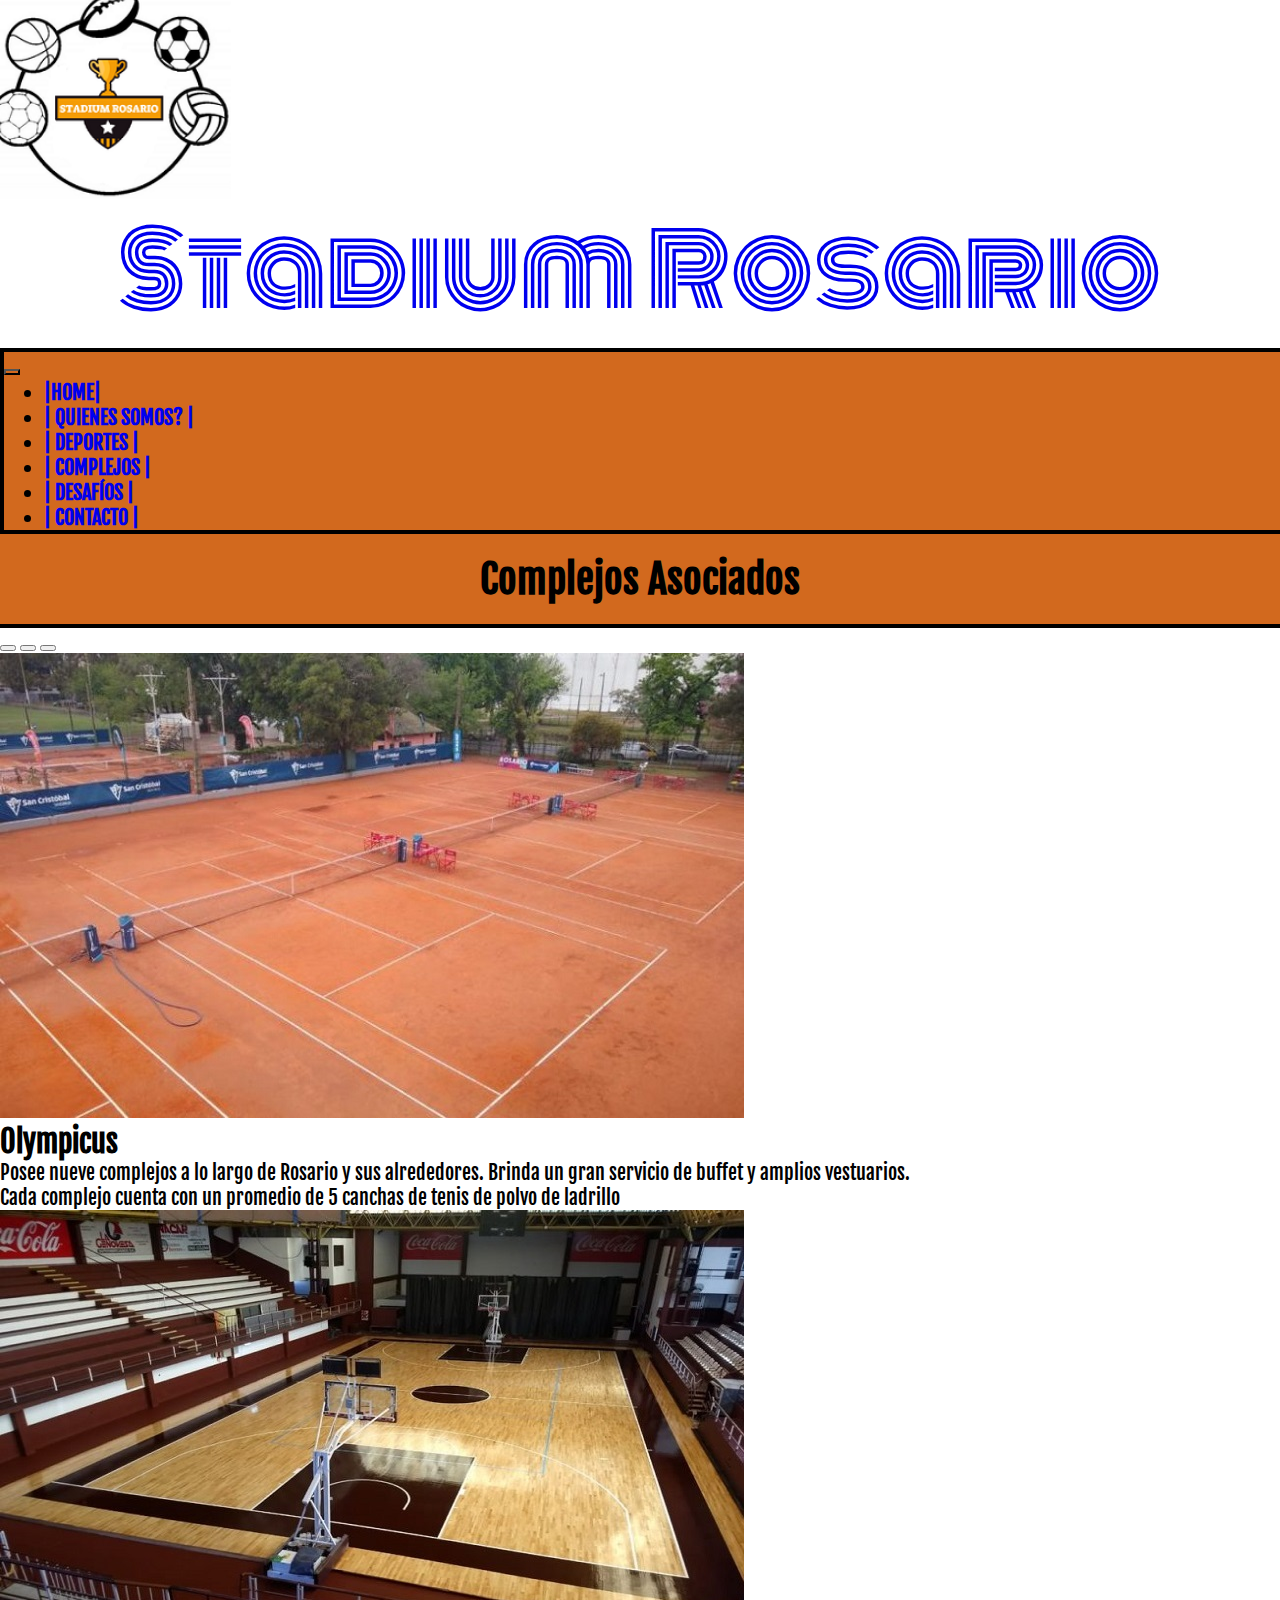
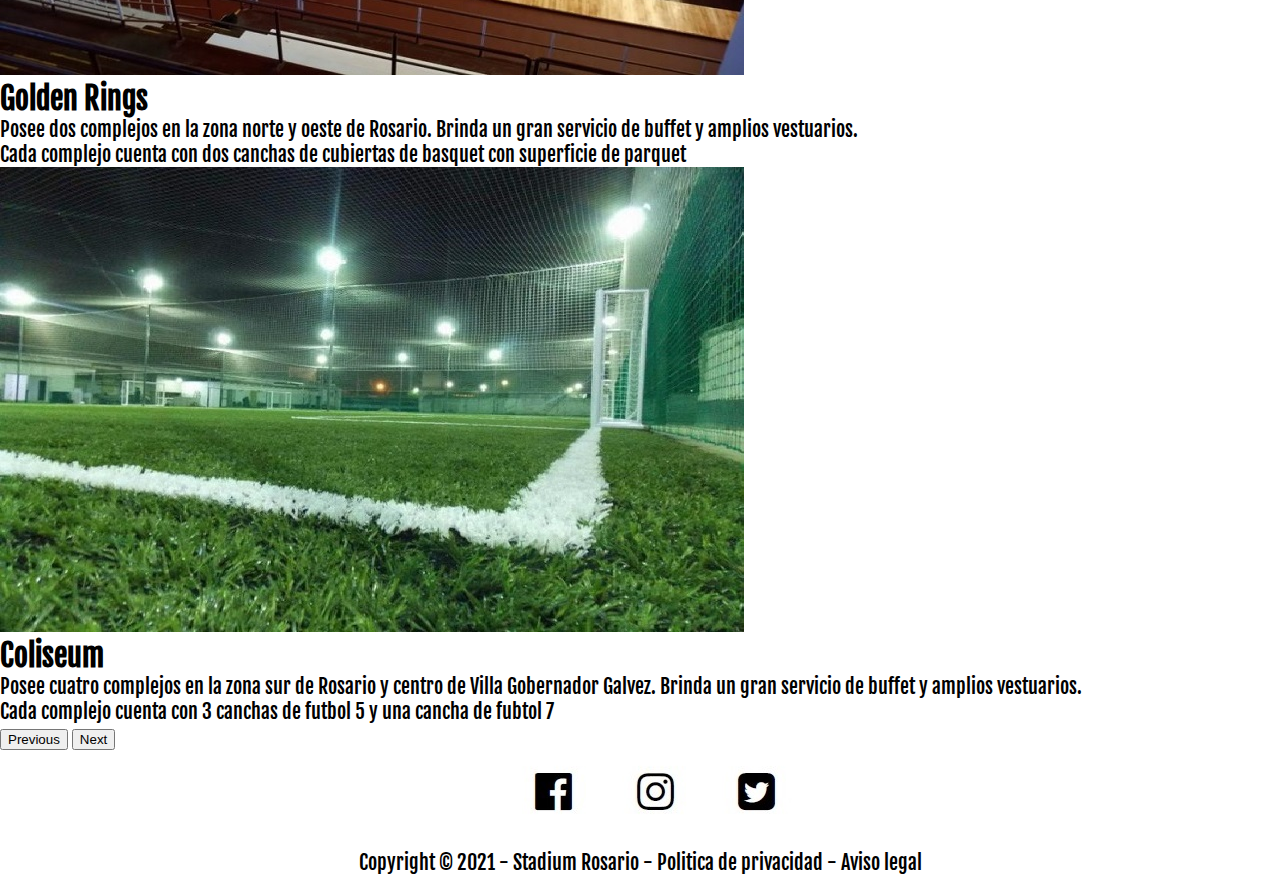
<file: pages/complejos.html>
<!DOCTYPE html>
<html lang="en">
<head>
    <meta charset="UTF-8">
    <meta http-equiv="X-UA-Compatible" content="IE=edge">
    <meta name="viewport" content="width=device-width, initial-scale=1.0">
    <meta name="description" content="Elegí el complejo que más se adapte a vos. Todas las opciones en un solo lugar">
    <meta name="keywords" content="ESTADIOS, STADIUM, ALQUILER, CANCHAS, COMPLEJOS, DEPORTES, FUTBOL, BASQUET, TENIS, ROSARIO, FUNES, VILLA, GOBERNADOR, GALVEZ, ROLDAN, GRANADERO, BAIGORRIA, DESAFÍOS, PARTIDOS, FUTBOL 5, FUTBOL 7, FUTBOL 11, BUFFET, VESTUARIOS">
    <title>Stadium Rosario | Elegí tu complejo</title>
    <!--Enlace Bootstrap-->
    <link href="https://cdn.jsdelivr.net/npm/bootstrap@5.0.2/dist/css/bootstrap.min.css" rel="stylesheet" integrity="sha384-EVSTQN3/azprG1Anm3QDgpJLIm9Nao0Yz1ztcQTwFspd3yD65VohhpuuCOmLASjC" crossorigin="anonymous">
    <!--CSS Local-->
    <link rel="stylesheet" href="../css/style.css">
    
    <link rel="preconnect" href="https://fonts.gstatic.com">
    <link href="https://fonts.googleapis.com/css2?family=Baloo+2:wght@500&display=swap" rel="stylesheet">
    
    <link rel="preconnect" href="https://fonts.gstatic.com">
    <link href="https://fonts.googleapis.com/css2?family=Monoton&display=swap" rel="stylesheet">
    <link href="https://unpkg.com/aos@2.3.1/dist/aos.css" rel="stylesheet">
</head>

<body>

    <!--En el header pondría el logo de la pag. y el menú de navegación-->
    <header class="row d-flex align-items-center headerIndex">
        <!--Este sería mi icono de arriba a la izquierda-->
        <div class="col-lg-2">
        <a href="../index.html"><img class="encabezado__logo" src="../img/logo3.png"></a> 
        </div>            
        <div class="col-lg-10">
            <a href="../index.html"><h1 id="titulosGral">Stadium Rosario</h1></a>
        </div>
        <!--Acá van todos mis enlaces de navegación-->
        <nav class="navbar navbar-expand-md navbar-light bg-light navegador">
            <div class="container-fluid navResponsive">
                <a class="navbar-brand" href="#"></a>
                <button class="navbar-toggler botonNav" type="button" data-bs-toggle="collapse" data-bs-target="#navbarNav" aria-controls="navbarNav" aria-expanded="false" aria-label="Toggle navigation">
                    <span class="navbar-toggler-icon"></span>
                </button>
                <div class="collapse navbar-collapse" id="navbarNav">
                    <ul class="navbar-nav ItemsNav">
                        <li><a class="nav-link active" title="Portada Principal" href="../index.html">|HOME|</a></li>
                        <li><a class="nav-link active" title="Sobre Nosotros" href="../pages/quienessomos.html">| QUIENES SOMOS? |</a></li>
                        <li><a class="nav-link active" title="Elegí Tu Deporte" href="../pages/deportes.html">| DEPORTES |</a></li>
                        <li><a class="nav-link active" title="Elegí Tu Complejo" href="../pages/complejos.html">| COMPLEJOS |</a></li>
                        <li><a class="nav-link active" title="Desafía a tu rival" href="../pages/desafios.html">| DESAFÍOS |</a></li>
                        <li><a class="nav-link active" title="Contactanos" href="../pages/contacto.html">| CONTACTO |</a></li>
                    </ul>
                </div>
            </div>
        </nav>
        <!--Titulo de la sección--> 
        <h1 class="titulo1">Complejos Asociados</h1>

    </header>

    <main class="todosLosComplejos">
        <div id="carouselExampleCaptions" class="carousel slide" data-bs-ride="carousel" id="carrusel">
            <div class="carousel-indicators">
                <button type="button" data-bs-target="#carouselExampleCaptions" data-bs-slide-to="0" class="active" aria-current="true" aria-label="Slide 1"></button>
                <button type="button" data-bs-target="#carouselExampleCaptions" data-bs-slide-to="1" aria-label="Slide 2"></button>
                <button type="button" data-bs-target="#carouselExampleCaptions" data-bs-slide-to="2" aria-label="Slide 3"></button>
            </div>
            <div class="carousel-inner">
                <div class="carousel-item active">
                    <img src="../img/canchatenis.jpeg" class="d-block w-100" alt="...">
                    <div class="carousel-caption d-none d-md-block">
                        <h2>Olympicus</h2>
                        <p>Posee nueve complejos a lo largo de Rosario y sus alrededores. Brinda un gran servicio de buffet y amplios vestuarios.<br>Cada complejo cuenta con un promedio de 5 canchas de tenis de polvo de ladrillo</p>
                    </div>
                </div>
                <div class="carousel-item">
                <img src="../img/canchabasquet.jpeg" class="d-block w-100" alt="...">
                <div class="carousel-caption d-none d-md-block">
                    <h2>Golden Rings</h2>
                    <p>Posee dos complejos en la zona norte y oeste de Rosario. Brinda un gran servicio de buffet y amplios vestuarios.<br>Cada complejo cuenta con dos canchas de cubiertas de basquet con superficie de parquet</p>
                </div>
                </div>
                <div class="carousel-item">
                    <img src="../img/futbol5.jpg" class="d-block w-100" alt="...">
                    <div class="carousel-caption d-none d-md-block">
                      <h2>Coliseum</h2>
                      <p>Posee cuatro complejos en la zona sur de Rosario y centro de Villa Gobernador Galvez. Brinda un gran servicio de buffet y amplios vestuarios.<br>Cada complejo cuenta con 3 canchas de futbol 5 y una cancha de fubtol 7</p>
                    </div>
                </div>
            </div>
            <button class="carousel-control-prev" type="button" data-bs-target="#carouselExampleCaptions" data-bs-slide="prev">
                <span class="carousel-control-prev-icon" aria-hidden="true"></span>
                <span class="visually-hidden">Previous</span>
            </button>
            <button class="carousel-control-next" type="button" data-bs-target="#carouselExampleCaptions" data-bs-slide="next">
                <span class="carousel-control-next-icon" aria-hidden="true"></span>
                <span class="visually-hidden">Next</span>
            </button>
        </div>
        
    <footer class="footer">
        <!--Links de redes sociales-->
        <span class="redes">
            <div class="facebook"><a href="https://www.facebook.com/StadiumRosario"><img src="../img/facebook.jpg" alt=""></a></div>
            <div class="instagram"><a href="https://www.instagram.com/StadiumRosario"><img src="../img/instagram.jpg" alt=""></a></div>
            <div class="twitter"><a href="https://www.twitter.com/StadiumRosario"><img src="../img/twitter.jpg" alt=""></a></div>
        </span>
        
        <!--Politica legal de la pagina-->
        <span class="piePagina">
            <p>Copyright © 2021 - Stadium Rosario - Politica de privacidad - Aviso legal</p>
        </span>
    </footer>
    <script src="https://cdn.jsdelivr.net/npm/bootstrap@5.0.2/dist/js/bootstrap.bundle.min.js" integrity="sha384-MrcW6ZMFYlzcLA8Nl+NtUVF0sA7MsXsP1UyJoMp4YLEuNSfAP+JcXn/tWtIaxVXM" crossorigin="anonymous"></script>
    
</body>
</html>
</file>
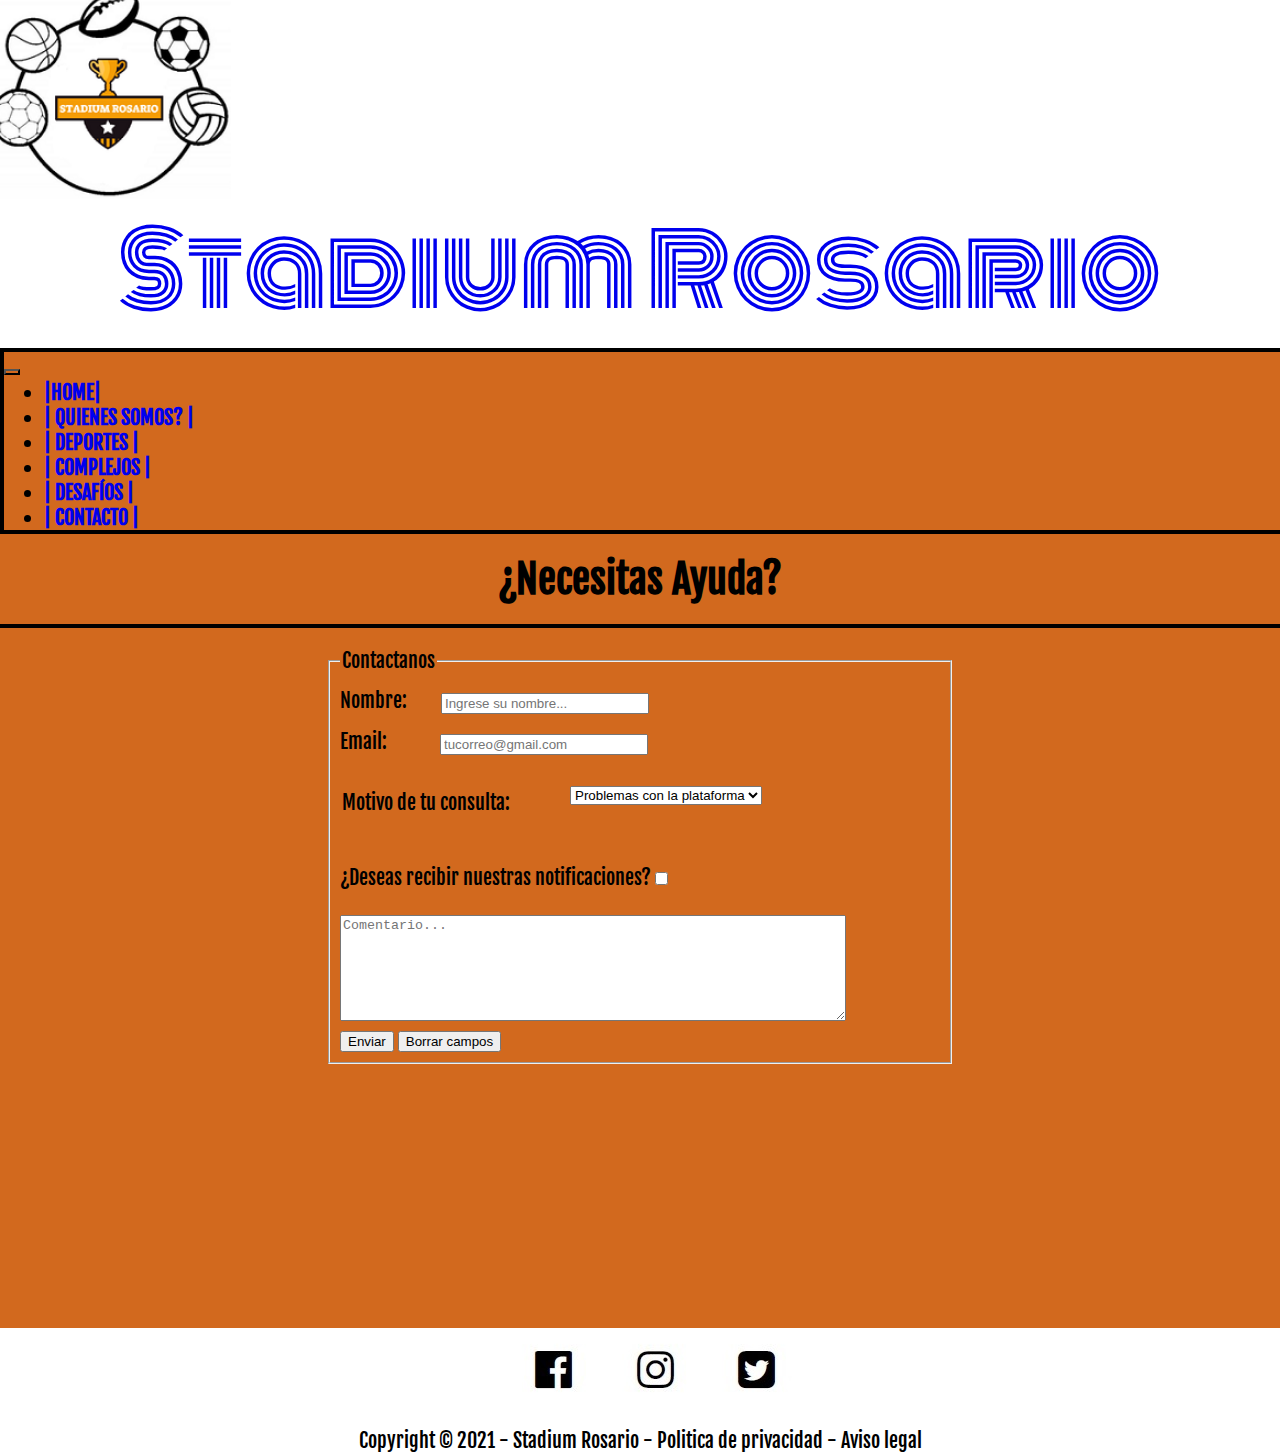
<file: pages/contacto.html>
<!DOCTYPE html>
<html lang="en">
<head>
    <meta charset="UTF-8">
    <meta http-equiv="X-UA-Compatible" content="IE=edge">
    <meta name="viewport" content="width=device-width, initial-scale=1.0">
    <meta name="description" content="Contactanos y te responderemos a la brevedad">
    <meta name="keywords" content="ESTADIOS, STADIUM, ALQUILER, CANCHAS, COMPLEJOS, DEPORTES, FUTBOL, BASQUET, TENIS, ROSARIO, FUNES, VILLA, GOBERNADOR, GALVEZ, ROLDAN, GRANADERO, BAIGORRIA, DESAFÍOS, PARTIDOS, FUTBOL 5, FUTBOL 7, FUTBOL 11">
    <title>Stadium Rosario | Contactanos</title>
    <!--Enlace Bootstrap-->
    <link href="https://cdn.jsdelivr.net/npm/bootstrap@5.0.2/dist/css/bootstrap.min.css" rel="stylesheet" integrity="sha384-EVSTQN3/azprG1Anm3QDgpJLIm9Nao0Yz1ztcQTwFspd3yD65VohhpuuCOmLASjC" crossorigin="anonymous">
    <!--CSS Local-->
    <link rel="stylesheet" href="../css/style.css">
    
    <link rel="preconnect" href="https://fonts.gstatic.com">
    <link href="https://fonts.googleapis.com/css2?family=Baloo+2:wght@500&display=swap" rel="stylesheet">
    
    <link rel="preconnect" href="https://fonts.gstatic.com">
    <link href="https://fonts.googleapis.com/css2?family=Monoton&display=swap" rel="stylesheet">
    <link href="https://unpkg.com/aos@2.3.1/dist/aos.css" rel="stylesheet">
</head>

<body>

    <!--En el header pondría el logo de la pag. y el menú de navegación-->
    <header class="row d-flex align-items-center headerIndex">
        <!--Este sería mi icono de arriba a la izquierda-->
        <div class="col-lg-2">
        <a href="../index.html"><img class="encabezado__logo" src="../img/logo3.png"></a> 
        </div>            
        <div class="col-lg-10">
            <a href="../index.html"><h1 id="titulosGral">Stadium Rosario</h1></a>
        </div>
        <!--Acá van todos mis enlaces de navegación-->
        <nav class="navbar navbar-expand-md navbar-light bg-light navegador">
            <div class="container-fluid navResponsive">
                <a class="navbar-brand" href="#"></a>
                <button class="navbar-toggler botonNav" type="button" data-bs-toggle="collapse" data-bs-target="#navbarNav" aria-controls="navbarNav" aria-expanded="false" aria-label="Toggle navigation">
                    <span class="navbar-toggler-icon"></span>
                </button>
                <div class="collapse navbar-collapse" id="navbarNav">
                    <ul class="navbar-nav ItemsNav">
                        <li><a class="nav-link active" title="Portada Principal" href="../index.html">|HOME|</a></li>
                        <li><a class="nav-link active" title="Sobre Nosotros" href="../pages/quienessomos.html">| QUIENES SOMOS? |</a></li>
                        <li><a class="nav-link active" title="Elegí Tu Deporte" href="../pages/deportes.html">| DEPORTES |</a></li>
                        <li><a class="nav-link active" title="Elegí Tu Complejo" href="../pages/complejos.html">| COMPLEJOS |</a></li>
                        <li><a class="nav-link active" title="Desafía a tu rival" href="../pages/desafios.html">| DESAFÍOS |</a></li>
                        <li><a class="nav-link active" title="Contactanos" href="../pages/contacto.html">| CONTACTO |</a></li>
                    </ul>
                </div>
            </div>
        </nav> 
        <!--Titulo de la sección-->
        <h1 class="titulo1">¿Necesitas Ayuda?</h1>

    </header>

    <!--Sección Ayuda-->         
    <main class="mainAyuda">
        <div id="cajaContacto">    
            <form action="" method="get">

                <!--Agrupo todo dentro de fieldset-->
                <fieldset class="contactanos border border-3">
                    <legend>Contactanos</legend>
                    <label class="nombre" for="nombre">Nombre: </label><input class="campoNombre" type="text" name="nombre" placeholder="Ingrese su nombre..." id="nombre">
                    <br>
                    <label class="email" for="email">Email: </label><input class="campoEmail" type="text" placeholder="tucorreo@gmail.com" id="email">
                    <br><br>
                    <!--Elegir motivo-->                    
                    <legend>Motivo de tu consulta:</legend>
                    <select class="motivo" name="motivo" class="motivo">
                        <option value="0">Problemas con la plataforma</option>
                        <option value="1">Dudas sobre torneos</option>
                        <option value="2">Dudas sobre complejos</option>
                        <option value="3">Sugerencias</option>
                    </select>
                    <br><br>

                    <!--Notificaciones-->         
                    <label for="notificaciones">¿Deseas recibir nuestras notificaciones?</label> <input type="checkbox" name="¿Deseas recibir nuestras notificaciones?" id="notificaciones">
                    <br><br>

                    <textarea name="Comentario" class="comentario" cols="180" rows="10" placeholder="Comentario..."></textarea><br>
                    <input type="submit" value="Enviar">
                    <Input type="reset" value="Borrar campos">
                    
                </fieldset>

            </form>
        </div>
    </main>
    <footer class="footer">
        <!--Links de redes sociales-->
        <span class="redes">
            <div class="facebook"><a href="https://www.facebook.com/StadiumRosario"><img src="../img/facebook.jpg" alt=""></a></div>
            <div class="instagram"><a href="https://www.instagram.com/StadiumRosario"><img src="../img/instagram.jpg" alt=""></a></div>
            <div class="twitter"><a href="https://www.twitter.com/StadiumRosario"><img src="../img/twitter.jpg" alt=""></a></div>
        </span>
        
        <!--Politica legal de la pagina-->
        <span class="piePagina">
            <p>Copyright © 2021 - Stadium Rosario - Politica de privacidad - Aviso legal</p>
        </span>
    </footer>
    <script src="https://cdn.jsdelivr.net/npm/bootstrap@5.0.2/dist/js/bootstrap.bundle.min.js" integrity="sha384-MrcW6ZMFYlzcLA8Nl+NtUVF0sA7MsXsP1UyJoMp4YLEuNSfAP+JcXn/tWtIaxVXM" crossorigin="anonymous"></script>

    
</body>
</html>
</file>
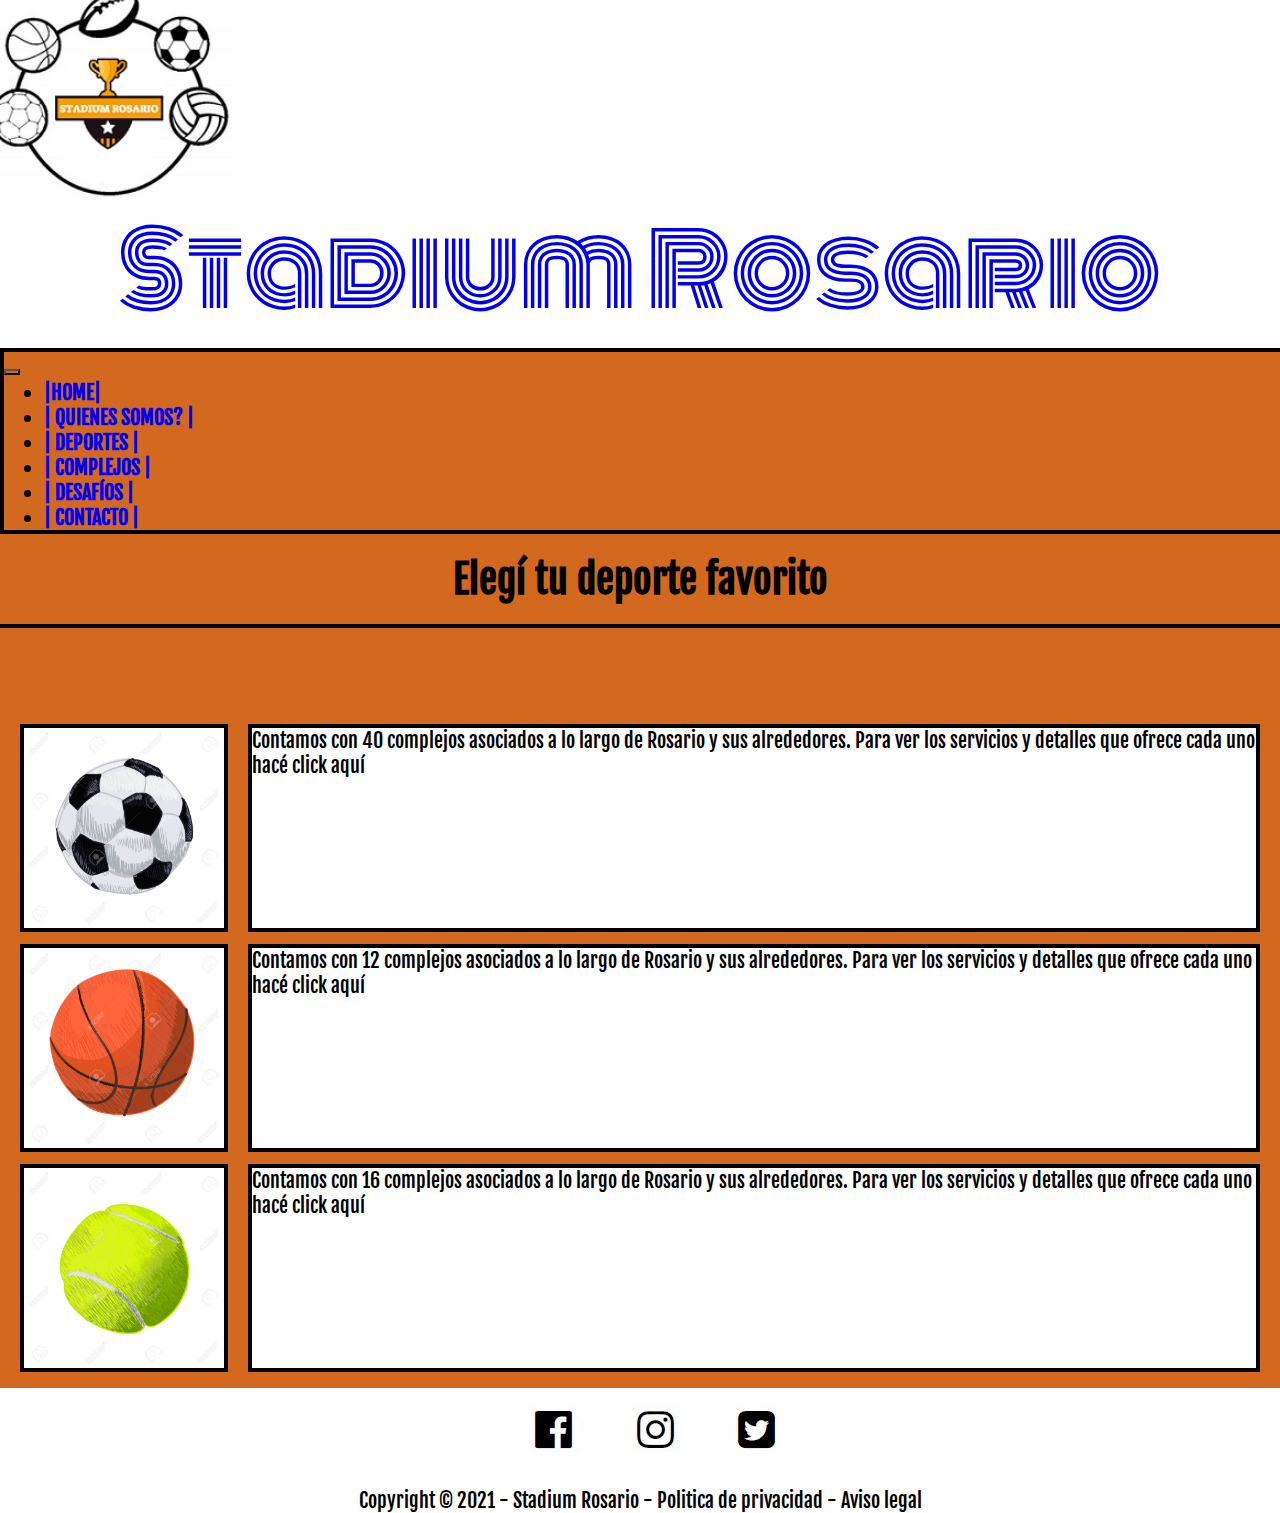
<file: pages/deportes.html>
<!DOCTYPE html>
<html lang="en">
<head>
    <meta charset="UTF-8">
    <meta http-equiv="X-UA-Compatible" content="IE=edge">
    <meta name="viewport" content="width=device-width, initial-scale=1.0">
    <meta name="description" content="Jugá el deporte que más te guste.">
    <meta name="keywords" content="ESTADIOS, STADIUM, ALQUILER, CANCHAS, COMPLEJOS, DEPORTES, FUTBOL, BASQUET, TENIS, ROSARIO, FUNES, VILLA, GOBERNADOR, GALVEZ, ROLDAN, GRANADERO, BAIGORRIA, DESAFÍOS, PARTIDOS, FUTBOL 5, FUTBOL 7, FUTBOL 11">
    <title>Stadium Rosario | Elegí tu deporte</title>
    <!--Enlace Bootstrap-->
    <link href="https://cdn.jsdelivr.net/npm/bootstrap@5.0.2/dist/css/bootstrap.min.css" rel="stylesheet" integrity="sha384-EVSTQN3/azprG1Anm3QDgpJLIm9Nao0Yz1ztcQTwFspd3yD65VohhpuuCOmLASjC" crossorigin="anonymous">
    <!--CSS Local-->
    <link rel="stylesheet" href="../css/style.css">
    
    <link rel="preconnect" href="https://fonts.gstatic.com">
    <link href="https://fonts.googleapis.com/css2?family=Baloo+2:wght@500&display=swap" rel="stylesheet">
    
    <link rel="preconnect" href="https://fonts.gstatic.com">
    <link href="https://fonts.googleapis.com/css2?family=Monoton&display=swap" rel="stylesheet">
    <link href="https://unpkg.com/aos@2.3.1/dist/aos.css" rel="stylesheet">
</head>

<body>

    <!--En el header pondría el logo de la pag. y el menú de navegación-->
    <header class="row d-flex align-items-center headerIndex">
        <!--Este sería mi icono de arriba a la izquierda-->
        <div class="col-lg-2">
        <a href="../index.html"><img class="encabezado__logo" src="../img/logo3.png"></a> 
        </div>            
        <div class="col-lg-10">
            <a href="../index.html"><h1 id="titulosGral">Stadium Rosario</h1></a>
        </div>
        <!--Acá van todos mis enlaces de navegación-->
        <nav class="navbar navbar-expand-md navbar-light bg-light navegador">
            <div class="container-fluid navResponsive">
                <a class="navbar-brand" href="#"></a>
                <button class="navbar-toggler botonNav" type="button" data-bs-toggle="collapse" data-bs-target="#navbarNav" aria-controls="navbarNav" aria-expanded="false" aria-label="Toggle navigation">
                    <span class="navbar-toggler-icon"></span>
                </button>
                <div class="collapse navbar-collapse" id="navbarNav">
                    <ul class="navbar-nav ItemsNav">
                        <li><a class="nav-link active" title="Portada Principal" href="../index.html">|HOME|</a></li>
                        <li><a class="nav-link active" title="Sobre Nosotros" href="../pages/quienessomos.html">| QUIENES SOMOS? |</a></li>
                        <li><a class="nav-link active" title="Elegí Tu Deporte" href="../pages/deportes.html">| DEPORTES |</a></li>
                        <li><a class="nav-link active" title="Elegí Tu Complejo" href="../pages/complejos.html">| COMPLEJOS |</a></li>
                        <li><a class="nav-link active" title="Desafía a tu rival" href="../pages/desafios.html">| DESAFÍOS |</a></li>
                        <li><a class="nav-link active" title="Contactanos" href="../pages/contacto.html">| CONTACTO |</a></li>
                    </ul>
                </div>
            </div>
        </nav> 
        <!--Titulo de la sección-->
        <h1 class="titulo1">Elegí tu deporte favorito</h1>

    </header>

    <main class="todosLosDeportes">
        
        <!--Aca colocaría una imagen con cada deporte con una breve descripcion de la cantidad de complejos que existen para practicarlo y lo linkearía a un formulario para reservar-->
        <div class="artFutbol"></div>
        <div>    
            <p class="p1">Contamos con 40 complejos asociados a lo largo de Rosario y sus alrededores. Para ver los servicios y detalles que ofrece cada uno hacé <a href="">click aquí</a></p>
        </div>
        <div class="artBasquet"></div>
        <div>
            <p class="p2">Contamos con 12 complejos asociados a lo largo de Rosario y sus alrededores. Para ver los servicios y detalles que ofrece cada uno hacé <a href="">click aquí</a></p>
        </div>
        <div class="artTenis"></div>
        <div>
            <p class="p3">Contamos con 16 complejos asociados a lo largo de Rosario y sus alrededores. Para ver los servicios y detalles que ofrece cada uno hacé <a href="">click aquí</a></p>
        </div>
   
    </main>

    <footer class="footer">
        <!--Links de redes sociales-->
        <span class="redes">
            <div class="facebook"><a href="https://www.facebook.com/StadiumRosario"><img src="../img/facebook.jpg" alt=""></a></div>
            <div class="instagram"><a href="https://www.instagram.com/StadiumRosario"><img src="../img/instagram.jpg" alt=""></a></div>
            <div class="twitter"><a href="https://www.twitter.com/StadiumRosario"><img src="../img/twitter.jpg" alt=""></a></div>
        </span>
        
        <!--Politica legal de la pagina-->
        <span class="piePagina">
            <p>Copyright © 2021 - Stadium Rosario - Politica de privacidad - Aviso legal</p>
        </span>
    </footer>
    <script src="https://cdn.jsdelivr.net/npm/bootstrap@5.0.2/dist/js/bootstrap.bundle.min.js" integrity="sha384-MrcW6ZMFYlzcLA8Nl+NtUVF0sA7MsXsP1UyJoMp4YLEuNSfAP+JcXn/tWtIaxVXM" crossorigin="anonymous"></script>

    
</body>
</html>
</file>
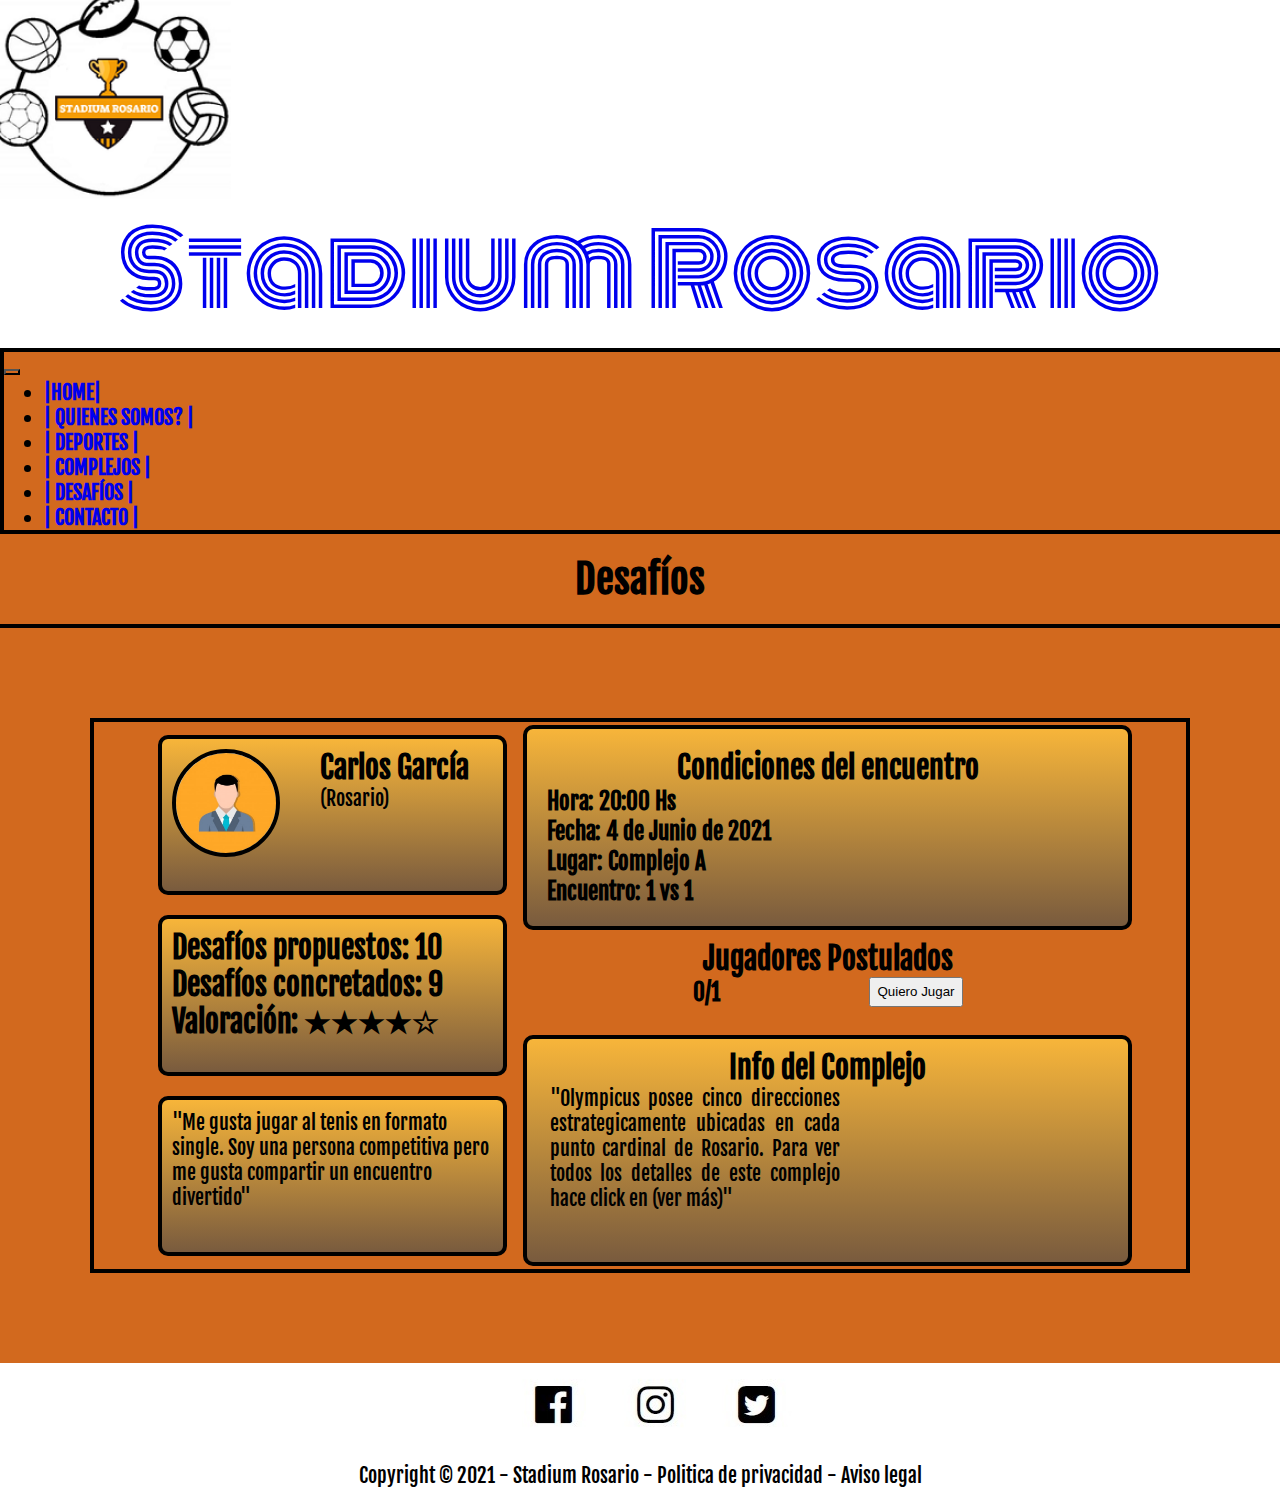
<file: pages/desafios.html>
<!DOCTYPE html>
<html lang="en">
<head>
    <meta charset="UTF-8">
    <meta http-equiv="X-UA-Compatible" content="IE=edge">
    <meta name="viewport" content="width=device-width, initial-scale=1.0">
    <meta name="description" content="Buscá tu oponente y desafialo a un encuentro deportivo">
    <meta name="keywords" content="ESTADIOS, STADIUM, ALQUILER, CANCHAS, COMPLEJOS, DEPORTES, FUTBOL, BASQUET, TENIS, ROSARIO, FUNES, VILLA, GOBERNADOR, GALVEZ, ROLDAN, GRANADERO, BAIGORRIA, DESAFÍOS, PARTIDOS, FUTBOL 5, FUTBOL 7, FUTBOL 11">
    <title>Stadium Rosario | Desafía a tu rival</title>
    <!--Enlace Bootstrap-->
    <link href="https://cdn.jsdelivr.net/npm/bootstrap@5.0.2/dist/css/bootstrap.min.css" rel="stylesheet" integrity="sha384-EVSTQN3/azprG1Anm3QDgpJLIm9Nao0Yz1ztcQTwFspd3yD65VohhpuuCOmLASjC" crossorigin="anonymous">
    <!--CSS Local-->
    <link rel="stylesheet" href="../css/style.css">
    
    <link rel="preconnect" href="https://fonts.gstatic.com">
    <link href="https://fonts.googleapis.com/css2?family=Baloo+2:wght@500&display=swap" rel="stylesheet">
    
    <link rel="preconnect" href="https://fonts.gstatic.com">
    <link href="https://fonts.googleapis.com/css2?family=Monoton&display=swap" rel="stylesheet">
    <link href="https://unpkg.com/aos@2.3.1/dist/aos.css" rel="stylesheet">
</head>

<body>

    <!--En el header pondría el logo de la pag. y el menú de navegación-->
    <header class="row d-flex align-items-center headerIndex">
        <!--Este sería mi icono de arriba a la izquierda-->
        <div class="col-lg-2">
        <a href="../index.html"><img class="encabezado__logo" src="../img/logo3.png"></a> 
        </div>            
        <div class="col-lg-10">
            <a href="../index.html"><h1 id="titulosGral">Stadium Rosario</h1></a>
        </div>
        <!--Acá van todos mis enlaces de navegación-->
        <nav class="navbar navbar-expand-md navbar-light bg-light navegador">
            <div class="container-fluid navResponsive">
                <a class="navbar-brand" href="#"></a>
                <button class="navbar-toggler botonNav" type="button" data-bs-toggle="collapse" data-bs-target="#navbarNav" aria-controls="navbarNav" aria-expanded="false" aria-label="Toggle navigation">
                    <span class="navbar-toggler-icon"></span>
                </button>
                <div class="collapse navbar-collapse" id="navbarNav">
                    <ul class="navbar-nav ItemsNav">
                        <li><a class="nav-link active" title="Portada Principal" href="../index.html">|HOME|</a></li>
                        <li><a class="nav-link active" title="Sobre Nosotros" href="../pages/quienessomos.html">| QUIENES SOMOS? |</a></li>
                        <li><a class="nav-link active" title="Elegí Tu Deporte" href="../pages/deportes.html">| DEPORTES |</a></li>
                        <li><a class="nav-link active" title="Elegí Tu Complejo" href="../pages/complejos.html">| COMPLEJOS |</a></li>
                        <li><a class="nav-link active" title="Desafía a tu rival" href="../pages/desafios.html">| DESAFÍOS |</a></li>
                        <li><a class="nav-link active" title="Contactanos" href="../pages/contacto.html">| CONTACTO |</a></li>
                    </ul>
                </div>
            </div>
        </nav> 
        <!--Titulo de la sección-->
        <h1 class="titulo1">Desafíos</h1>

    </header>

    <main class="mainDesafios">

        <div class="desafio">
            <div class="user">
                <div class="fotoNombreCiudad">
                    <div class="fotoUser"></div>
                    <div class="nombreCiudad">
                        <h2 class="nombreUser">Carlos García</h2>
                        <p class="ciudadUser">(Rosario)</p>
                    </div>
                </div>
                <div class="valoracion">
                    <h2>Desafíos propuestos: 10</h2>
                    <h2>Desafíos concretados: 9</h2>
                    <h2>Valoración: ★★★★☆</h2>
                </div>
                <div class="reseña">
                    <p>"Me gusta jugar al tenis en formato single. Soy una persona competitiva pero me gusta compartir un encuentro divertido"</p>
                </div>
            </div>
            <div class="encuentro">
                <h2 class="condiciones">Condiciones del encuentro</h2>
                <h3>Hora: 20:00 Hs</h3>
                <h3>Fecha: 4 de Junio de 2021</h3>
                <h3>Lugar: Complejo A</h3>
                <h3>Encuentro: 1 vs 1</h3>
            </div>
            <div class="postulados">
                <h2 class="jugadores">Jugadores Postulados</h2>
                <div class="quieroJugar">
                    <h3>0/1</h3>
                    <input type="submit" value="Quiero Jugar">
                </div>          
            </div>
            <div class="infoComplejo">
                <h2>Info del Complejo</h2>
                <div class="infoCancha">
                    <p>"Olympicus posee cinco direcciones estrategicamente ubicadas en cada punto cardinal de Rosario. Para ver todos los detalles de este complejo hace click en (ver más)"</p>
                    <iframe class="mapaDesafios" src="https://www.google.com/maps/embed?pb=!1m14!1m12!1m3!1d13391.575983245193!2d-60.64013315!3d-32.953808!2m3!1f0!2f0!3f0!3m2!1i1024!2i768!4f13.1!5e0!3m2!1ses-419!2sar!4v1621955786207!5m2!1ses-419!2sar" style="border:0;" allowfullscreen="" loading="lazy"></iframe>
                </div>
            </div>
        </div>
        
    </main>

    <footer class="footer">
        <!--Links de redes sociales-->
        <span class="redes">
            <div class="facebook"><a href="https://www.facebook.com/StadiumRosario"><img src="../img/facebook.jpg" alt=""></a></div>
            <div class="instagram"><a href="https://www.instagram.com/StadiumRosario"><img src="../img/instagram.jpg" alt=""></a></div>
            <div class="twitter"><a href="https://www.twitter.com/StadiumRosario"><img src="../img/twitter.jpg" alt=""></a></div>
        </span>
        
        <!--Politica legal de la pagina-->
        <span class="piePagina">
            <p>Copyright © 2021 - Stadium Rosario - Politica de privacidad - Aviso legal</p>
        </span>
    </footer>
    <script src="https://cdn.jsdelivr.net/npm/bootstrap@5.0.2/dist/js/bootstrap.bundle.min.js" integrity="sha384-MrcW6ZMFYlzcLA8Nl+NtUVF0sA7MsXsP1UyJoMp4YLEuNSfAP+JcXn/tWtIaxVXM" crossorigin="anonymous"></script>

    
</body>
</html>
</file>
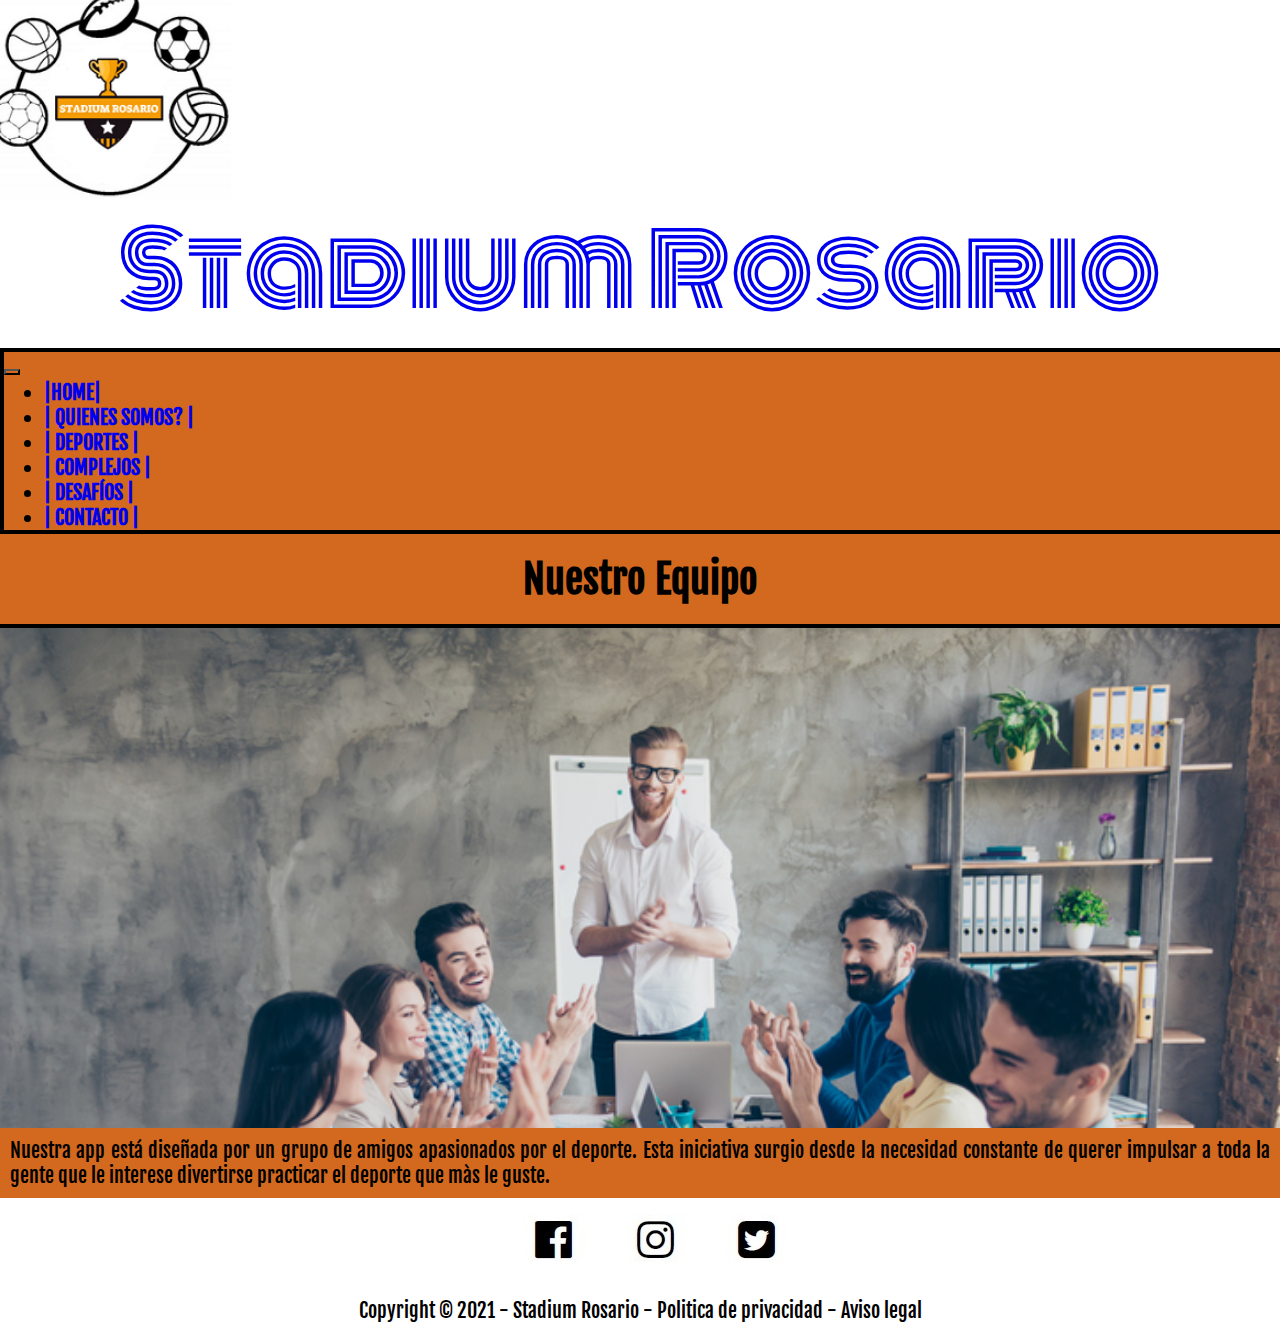
<file: pages/quienessomos.html>
<!DOCTYPE html>
<html lang="en">
<head>
    <meta charset="UTF-8">
    <meta http-equiv="X-UA-Compatible" content="IE=edge">
    <meta name="viewport" content="width=device-width, initial-scale=1.0">
    <meta name="description" content="Conocé nuestro equipo">
    <meta name="keywords" content="ESTADIOS, STADIUM, ALQUILER, CANCHAS, COMPLEJOS, DEPORTES, FUTBOL, BASQUET, TENIS, ROSARIO, FUNES, VILLA, GOBERNADOR, GALVEZ, ROLDAN, GRANADERO, BAIGORRIA, DESAFÍOS, PARTIDOS, FUTBOL 5, FUTBOL 7, FUTBOL 11">
    <title>Stadium Rosario | ¿Quienes somos?</title>
    <!--Enlace Bootstrap-->
    <link href="https://cdn.jsdelivr.net/npm/bootstrap@5.0.2/dist/css/bootstrap.min.css" rel="stylesheet" integrity="sha384-EVSTQN3/azprG1Anm3QDgpJLIm9Nao0Yz1ztcQTwFspd3yD65VohhpuuCOmLASjC" crossorigin="anonymous">
    <!--CSS Local-->
    <link rel="stylesheet" href="../css/style.css">
    
    <link rel="preconnect" href="https://fonts.gstatic.com">
    <link href="https://fonts.googleapis.com/css2?family=Baloo+2:wght@500&display=swap" rel="stylesheet">
    
    <link rel="preconnect" href="https://fonts.gstatic.com">
    <link href="https://fonts.googleapis.com/css2?family=Monoton&display=swap" rel="stylesheet">
    <link href="https://unpkg.com/aos@2.3.1/dist/aos.css" rel="stylesheet">
</head>

<body>

    <!--En el header pondría el logo de la pag. y el menú de navegación-->
    <header class="row d-flex align-items-center headerIndex">
        <!--Este sería mi icono de arriba a la izquierda-->
        <div class="col-lg-2">
        <a href="../index.html"><img class="encabezado__logo" src="../img/logo3.png"></a> 
        </div>            
        <div class="col-lg-10">
            <a href="../index.html"><h1 id="titulosGral">Stadium Rosario</h1></a>
        </div>
        <!--Acá van todos mis enlaces de navegación-->
        <nav class="navbar navbar-expand-md navbar-light bg-light navegador">
            <div class="container-fluid navResponsive">
                <a class="navbar-brand" href="#"></a>
                <button class="navbar-toggler botonNav" type="button" data-bs-toggle="collapse" data-bs-target="#navbarNav" aria-controls="navbarNav" aria-expanded="false" aria-label="Toggle navigation">
                    <span class="navbar-toggler-icon"></span>
                </button>
                <div class="collapse navbar-collapse" id="navbarNav">
                    <ul class="navbar-nav ItemsNav">
                        <li><a class="nav-link active" title="Portada Principal" href="../index.html">|HOME|</a></li>
                        <li><a class="nav-link active" title="Sobre Nosotros" href="../pages/quienessomos.html">| QUIENES SOMOS? |</a></li>
                        <li><a class="nav-link active" title="Elegí Tu Deporte" href="../pages/deportes.html">| DEPORTES |</a></li>
                        <li><a class="nav-link active" title="Elegí Tu Complejo" href="../pages/complejos.html">| COMPLEJOS |</a></li>
                        <li><a class="nav-link active" title="Desafía a tu rival" href="../pages/desafios.html">| DESAFÍOS |</a></li>
                        <li><a class="nav-link active" title="Contactanos" href="../pages/contacto.html">| CONTACTO |</a></li>
                    </ul>
                </div>
            </div>
        </nav>
        <!--Titulo de la sección--> 
        <h1 class="titulo1">Nuestro Equipo</h1>

    </header>

    <!--Acá mi pagina tendría una imagen principal con texto dentro hablando sobre el equipo de trabajo y la idea de la pagina-->
    <main class="mainQuienesSomos">

        <div class="quienesSomos"></div>
        <!--Este seria mi texto explicativo-->
        <div>
            <p>Nuestra app está diseñada por un grupo de amigos apasionados por el deporte. Esta iniciativa surgio desde la necesidad constante de querer impulsar a toda la gente que le interese divertirse practicar el deporte que màs le guste.</p> 
        </div>
    </main>
    
   <footer class="footer">
    <!--Links de redes sociales-->
    <span class="redes">
        <div class="facebook"><a href="https://www.facebook.com/StadiumRosario"><img src="../img/facebook.jpg" alt=""></a></div>
        <div class="instagram"><a href="https://www.instagram.com/StadiumRosario"><img src="../img/instagram.jpg" alt=""></a></div>
        <div class="twitter"><a href="https://www.twitter.com/StadiumRosario"><img src="../img/twitter.jpg" alt=""></a></div>
    </span>
    
    <!--Politica legal de la pagina-->
    <span class="piePagina">
        <p>Copyright © 2021 - Stadium Rosario - Politica de privacidad - Aviso legal</p>
    </span>
</footer>
<script src="https://cdn.jsdelivr.net/npm/bootstrap@5.0.2/dist/js/bootstrap.bundle.min.js" integrity="sha384-MrcW6ZMFYlzcLA8Nl+NtUVF0sA7MsXsP1UyJoMp4YLEuNSfAP+JcXn/tWtIaxVXM" crossorigin="anonymous"></script>


</body>
</html>
</file>
<file: css/style.css>
@charset "UTF-8";
@import url("https://fonts.googleapis.com/css2?family=Fjalla+One&display=swap");
.headerIndex {
  margin: 0px;
  padding: 0px;
}
.headerIndex :hover.encabezado__logo {
  transform: scale(1.1, 1.1);
}
.headerIndex .encabezado__logo {
  animation-name: giro;
  animation-duration: 10s;
  animation-iteration-count: infinite;
}
.headerIndex #titulosGral {
  font-family: "Monoton", cursive;
  text-align: center;
  text-decoration: none;
  font-weight: 300;
}
.headerIndex .titulo1 {
  margin: 0px;
  text-align: center;
  background-color: chocolate;
  border-bottom: 4px solid black;
  padding: 20px;
}
.headerIndex .navegador {
  padding: 0px;
  margin: 0px;
  width: 100%;
  font-weight: bold;
  background-color: chocolate;
  border-style: solid;
  border-width: 4px;
}
.headerIndex .navegador .navResponsive {
  background-color: chocolate;
}
.headerIndex .navegador .botonNav {
  margin-top: 5px;
  margin-bottom: 5px;
  background-color: chocolate;
}
.headerIndex .navegador .navbar-brand {
  margin: 0px;
}
.headerIndex .navegador #navbarNav {
  background-color: chocolate;
  justify-content: space-around;
  padding: 0px;
}
.headerIndex .navegador .itemsNav {
  justify-content: space-around;
  padding: 0px;
  margin: 0px;
  align-items: center;
}

@media (max-width: 1600px) {
  #titulosGral {
    font-size: 99px;
  }
}
@media (max-width: 880px) {
  #titulosGral {
    font-size: 80px;
  }
}
@media (max-width: 480px) {
  #titulosGral {
    font-size: 40px;
  }
}
.footer {
  background-color: white;
}
.footer .piePagina {
  text-align: center;
  font-weight: 300;
}
.footer .redes {
  display: flex;
  flex-direction: row;
  justify-content: center;
  align-content: space-between;
}
.footer .redes .facebook {
  background-repeat: no-repeat;
  width: 100px;
  height: 100px;
}
.footer .redes .instagram {
  background-repeat: no-repeat;
  width: 100px;
  height: 100px;
}
.footer .redes .twitter {
  background-repeat: no-repeat;
  width: 100px;
  height: 100px;
}

* {
  margin: 0;
}

/*Propiedas de las etiquetas en gral*/
a:link {
  text-decoration: none;
}

a:visited {
  color: black;
}

hr {
  border-width: 2px;
  border-color: black;
}

main {
  background-color: chocolate;
}

body {
  font-family: "Fjalla One", sans-serif;
  font-weight: 500;
  font-size: 20px;
}

.portadaPrincipal {
  background-image: url("../img/campo3.jpg");
  background-repeat: no-repeat;
  height: 900px;
  background-size: cover;
  background-position: center center;
}
.portadaPrincipal #parrafoEmbebido {
  color: rgba(255, 255, 255, 0.836);
  text-align: center;
  display: contents;
  align-content: center;
  font-size: 35px;
  margin: 0px;
  padding: 10px;
}
.portadaPrincipal #parrafoEmbebido .caja1, .portadaPrincipal #parrafoEmbebido .caja3, .portadaPrincipal #parrafoEmbebido .caja2 {
  margin: 0px;
  padding-top: 50px;
}
.CompAsociados, .descripcionPag {
  text-align: justify;
  padding: 20px;
  padding-bottom: 0px;
  margin-top: 20px;
}

#mapaForm {
  justify-content: space-evenly;
  padding: 50px;
}
#mapaForm #reservas {
  padding: 10px;
}
#mapaForm #mapa {
  padding: 10px;
  padding-bottom: 20px;
}
#mapaForm #mapa .mapa {
  width: 100%;
  height: 92%;
  padding-top: 10px;
  padding-bottom: 20px;
}

.seccionReservas {
  display: flex;
  flex-direction: row;
  justify-content: space-around;
}

.mainQuienesSomos {
  background-color: chocolate;
}
.mainQuienesSomos .quienesSomos {
  width: 100%;
  height: 500px;
  background-image: url("../img/equipo.jpg");
  background-repeat: no-repeat;
  background-size: cover;
  text-align: justify;
  color: black;
  font-size: 24px;
}
.mainQuienesSomos p {
  padding: 10px;
  text-align: justify;
}

.ayuda {
  text-align: center;
}

.campoNombre:focus {
  width: 220px;
  transition: width 2s;
}

.contactanos legend {
  margin: 0px;
}

.campoNombre {
  position: relative;
  left: 20px;
  width: 200px;
  margin: 10px;
}

.campoEmail:focus {
  width: 220px;
  transition: width 2s;
}

.campoEmail {
  position: relative;
  left: 39px;
  width: 200px;
  margin: 10px;
}

.motivo {
  position: relative;
  bottom: 35px;
  left: 230px;
}

#cajaContacto {
  display: flex;
  justify-content: center;
}

.contactanos {
  align-content: center;
  justify-content: center;
  margin: 20px;
  padding: 10px;
  width: 600px;
}

.mainAyuda {
  height: 700px;
}

.comentario:focus {
  height: 200px;
  width: 575px;
  transition: height 3s, width 3s;
}

.comentario {
  width: 500px;
  height: 100px;
}

.todosLosComplejos {
  background-color: white;
  position: center;
  padding-bottom: 20px;
}

.complejosFutbol, .complejosTenis, .complejosBasquet {
  background-color: white;
  height: 300px;
  width: 1100px;
  background-size: 500px;
  background-repeat: no-repeat;
  display: block;
  margin-left: 100px;
  text-align: center;
  border: black 4px solid;
  background-image: url("../img/futbol5.jpg");
}

.complejosFutbol p, .complejosTenis p, .complejosBasquet p {
  position: relative;
  justify-content: center;
  left: 520px;
  width: 50%;
}

.complejosBasquet {
  background-image: url("../img/canchabasquet.jpeg");
}

.complejosBasquet p {
  position: relative;
  left: 520px;
  width: 50%;
}

.complejosTenis {
  background-image: url("../img/canchatenis.jpeg");
}

.complejosTenis p {
  position: relative;
  left: 520px;
  width: 50%;
}

.todosLosDeportes {
  display: grid;
  grid-template-areas: "futbol pfutbol" "basquet pbasquet" "tenis ptenis";
  grid-template-columns: 208px 1fr;
  grid-template-rows: 200px 200px 200px;
  grid-column-gap: 20px;
  grid-row-gap: 20px;
  align-items: center;
  justify-content: center;
  padding: 20px;
  padding-top: 100px;
}

.artFutbol, .artTenis, .artBasquet {
  grid-area: futbol;
  background-image: url("../img/futbol2.jpg");
  border: black 4px solid;
  background-repeat: no-repeat;
  height: 200px;
  width: 200px;
  background-size: contain;
}

.p1, .p3, .p2 {
  grid-area: pfutbol;
  background-color: white;
  border: black 4px solid;
  min-height: 200px;
  max-height: 300px;
  margin: 0px;
}

.artBasquet {
  grid-area: basquet;
  background-image: url("../img/basquet.jpg");
}

.p2 {
  grid-area: pbasquet;
}

.artTenis {
  grid-area: tenis;
  background-image: url("../img/tenis.jpg");
}

.p3 {
  grid-area: ptenis;
}

.desafio {
  display: grid;
  grid-template-columns: 30% 55%;
  grid-template-rows: 35% 20% 40%;
  grid-template-areas: "user1 encuentro1" "user1 postulados1" "user1 info";
  grid-row-gap: 10px;
  padding: 10px;
  justify-content: space-evenly;
  align-content: center;
  border: black 4px solid;
  margin: 80px;
  height: 100%;
}

.user {
  grid-area: user1;
  display: flex;
  flex-direction: column;
  gap: 20px;
}

.fotoNombreCiudad {
  background-image: linear-gradient(to top, #795b3e, #f7b53a);
  display: flex;
  flex-direction: row;
  border: black 4px solid;
  border-radius: 10px;
  height: 100%;
  width: 100%;
  padding: 10px;
}

.valoracion {
  background-image: linear-gradient(to top, #795b3e, #f7b53a);
  border: black 4px solid;
  border-radius: 10px;
  grid-area: valoracion;
  height: 100%;
  width: 100%;
  padding: 10px;
}

.reseña {
  background-image: linear-gradient(to top, #795b3e, #f7b53a);
  border: black 4px solid;
  border-radius: 10px;
  grid-area: reseña;
  height: 100%;
  width: 100%;
  padding: 10px;
}

:hover.fotoUser {
  transform: scale(1.2, 1.2);
}

.fotoUser {
  background-image: url("../img/user.jpg");
  height: 100px;
  width: 100px;
  background-size: cover;
  background-repeat: no-repeat;
  border-radius: 65px;
  border: black 4px solid;
}

.nombreCiudad {
  padding-left: 40px;
}

.nombreUser {
  text-align: left;
}

.ciudadUser {
  text-align: left;
}

.encuentro {
  background-image: linear-gradient(to top, #795b3e, #f7b53a);
  border: black 4px solid;
  border-radius: 10px;
  grid-area: encuentro1;
  text-align: start;
  padding: 20px;
  margin: -10px;
}

.postulados {
  grid-area: postulados1;
  height: 100%;
  padding: 10px;
}

.infoComplejo {
  background-image: linear-gradient(to top, #795b3e, #f7b53a);
  border: black 4px solid;
  border-radius: 10px;
  grid-area: info;
  text-align: center;
  padding: 10px;
  margin: -10px;
}

.infoComplejo p {
  text-align: justify;
  width: 50%;
}

.mainDesafios {
  padding: 10px;
  height: 100%;
}

.quieroJugar {
  display: flex;
  flex-direction: row;
  justify-content: space-evenly;
}

.condiciones {
  text-align: center;
}

.jugadores {
  text-align: center;
}

.infoCancha {
  display: flex;
  flex-direction: row;
  justify-content: space-evenly;
}

:hover.mapaDesafios {
  transform: scale(1.1, 1.1);
}

.mapaDesafios {
  width: 40%;
  margin: 10px;
  padding-bottom: 20px;
}

@keyframes giro {
  0% {
    transform: rotate3d(0, 1, 0, 45deg);
  }
  50% {
    transform: rotate3d(0, 1, 0, -45deg);
  }
  100% {
    transform: rotate3d(0, 1, 0, 45deg);
  }
}
@media (max-width: 992px) {
  .encabezado__logo {
    display: none;
  }
}
@media screen and (max-width: 800px) {
  .portadaPrincipal #parrafoEmbebido {
    font-size: 30px;
    margin: 0px;
  }
}
@media screen and (max-width: 480px) {
  .portadaPrincipal #parrafoEmbebido {
    font-size: 25px;
    margin: 0px;
  }
}
@media screen and (max-width: 320px) {
  .portadaPrincipal #parrafoEmbebido {
    font-size: 20px;
    margin: 0px;
  }
}
@media screen and (max-width: 768px) {
  #mapaForm #mapa {
    padding: 10px;
    margin-bottom: 10px;
  }
}

/*# sourceMappingURL=style.css.map */
</file>
